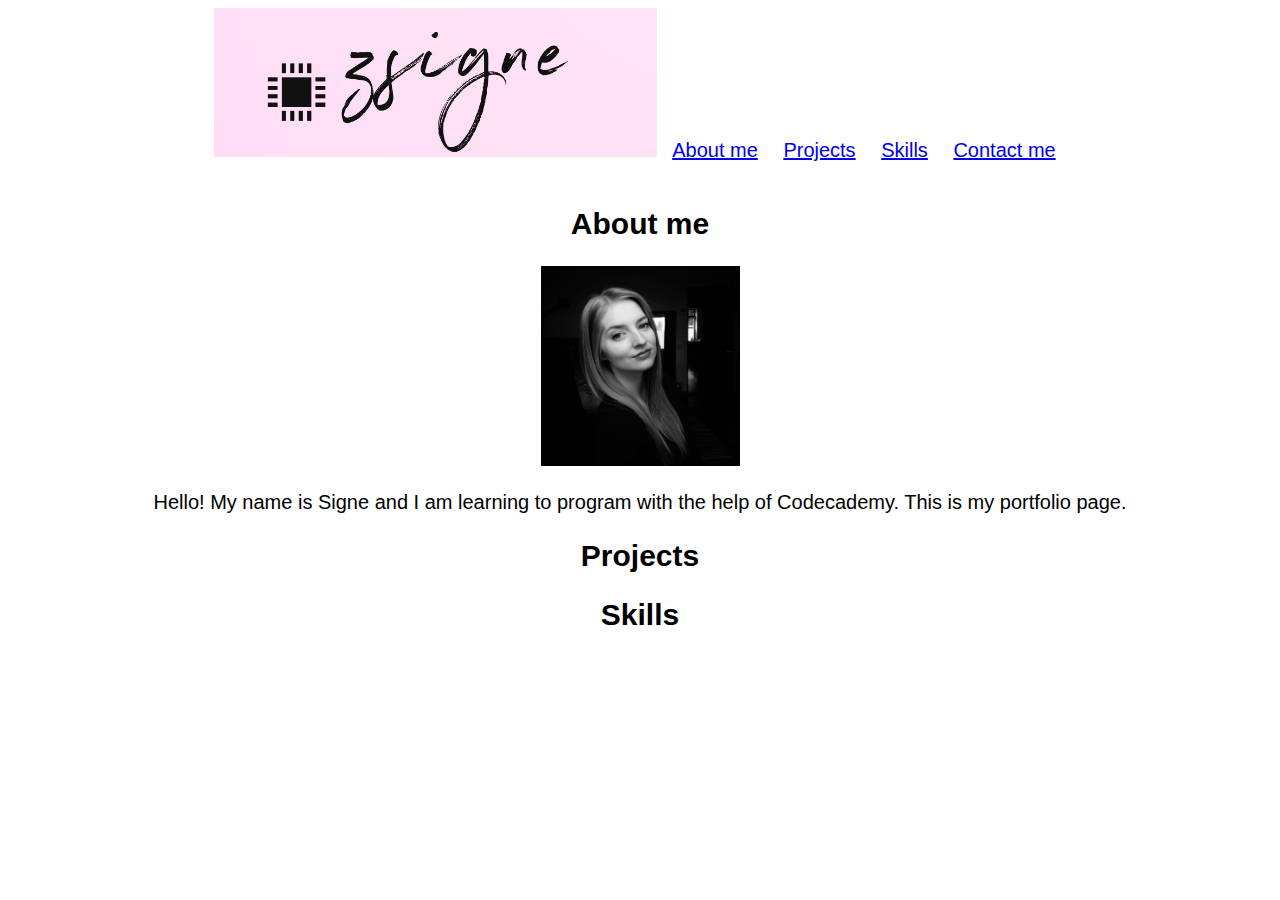
<file: index.html>
<!DOCTYPE html>
<html>
    <head>
        <title>ZSigne Portfolio</title>
        <link href="./resources/style.css" rel="stylesheet" type="text/css"/>
    </head>
    <body>
        <!--Header-->
        <header>
            <img src="./resources/images/logo.jpg" alt="logo"/>
            <nav>
                <span><a href="#about">About me</a></span>
                <span><a href="#arojects">Projects</a></span>
                <span><a href="#skills">Skills</a></span>
                <span><a href="#contacts">Contact me</a></span>
            </nav>
        </header>
        <!--Main-->
        <main>
            <!--About Me-->
            <div id="about">
                <h2>About me</h2>
                <img id="portrait" src="./resources/images/photo.jpg" alt="photo of ZSigne"/>
                <p>Hello! My name is Signe and I am learning to program with the help of Codecademy. This is my portfolio page.</p>
            </div>

            <!--Projects-->
            <div id="projects">
                <h2>Projects</h2>
            </div>

            <!--Skills-->
            <div id="skills">
                <h2>Skills</h2>
            </div>
            
        </main>
        <!--Footer-->
        <footer>

        </footer>
    </body>
</html>
</file>
<file: resources/style.css>
html {
    font-family: Helvetica, sans-serif;
    font-size: 20px;
    color: rgb(0, 0, 0);
    background-color: rgb(255, 255, 255);
    text-align: center;
    margin: 0;
}

header img {
    display: inline-block;
    max-width: 35%;
}

nav {
    text-align: right;
    flex-grow: 1;
    display: inline-block;
}

nav span {
    display: inline-block;
    padding: 20px 10px;
}

#portrait {
    max-height: 200px;
}
</file>
